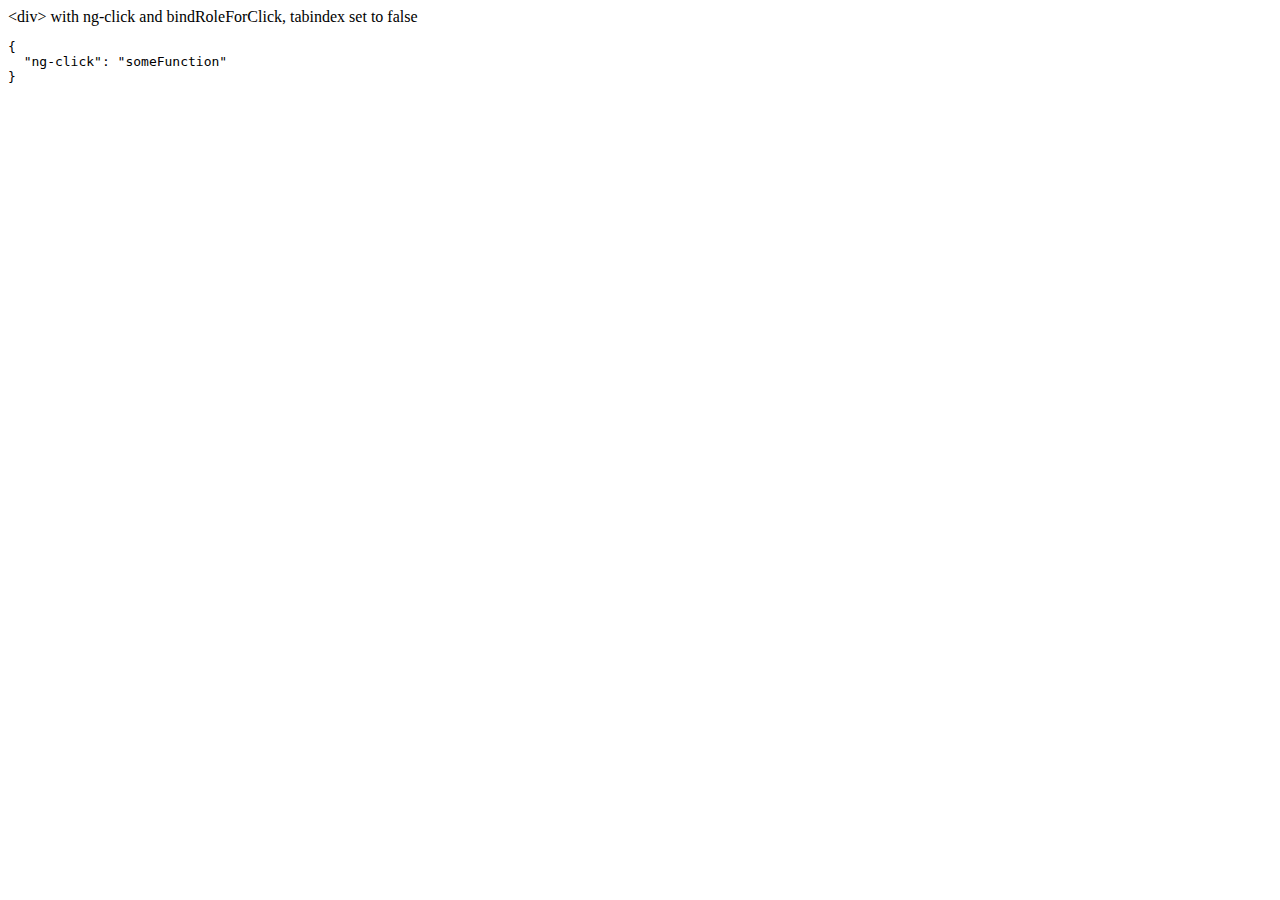
<file: angular/docs/examples/example-accessibility-ng-click/index.html>
<!doctype html>
<html lang="en">
<head>
  <meta charset="UTF-8">
  <title>Example - example-accessibility-ng-click</title>
  

  <script src="../../../angular.min.js"></script>
  <script src="../../../angular-aria.js"></script>
  

  
</head>
<body ng-app="ngAria_ngClickExample">
   <div ng-click="someFunction" show-attrs>
   &lt;div&gt; with ng-click and bindRoleForClick, tabindex set to false
 </div>
<script>
 angular.module('ngAria_ngClickExample', ['ngAria'], function config($ariaProvider) {
   $ariaProvider.config({
     bindRoleForClick: false,
     tabindex: false
   });
 })
 .directive('showAttrs', function() {
   return function(scope, el, attrs) {
     var pre = document.createElement('pre');
     el.after(pre);
     scope.$watch(function() {
       var attrs = {};
       Array.prototype.slice.call(el[0].attributes, 0).forEach(function(item) {
         if (item.name !== 'show-attrs') {
           attrs[item.name] = item.value;
         }
       });
       return attrs;
     }, function(newAttrs, oldAttrs) {
       pre.textContent = JSON.stringify(newAttrs, null, 2);
     }, true);
   }
 });
</script>
</body>
</html>
</file>
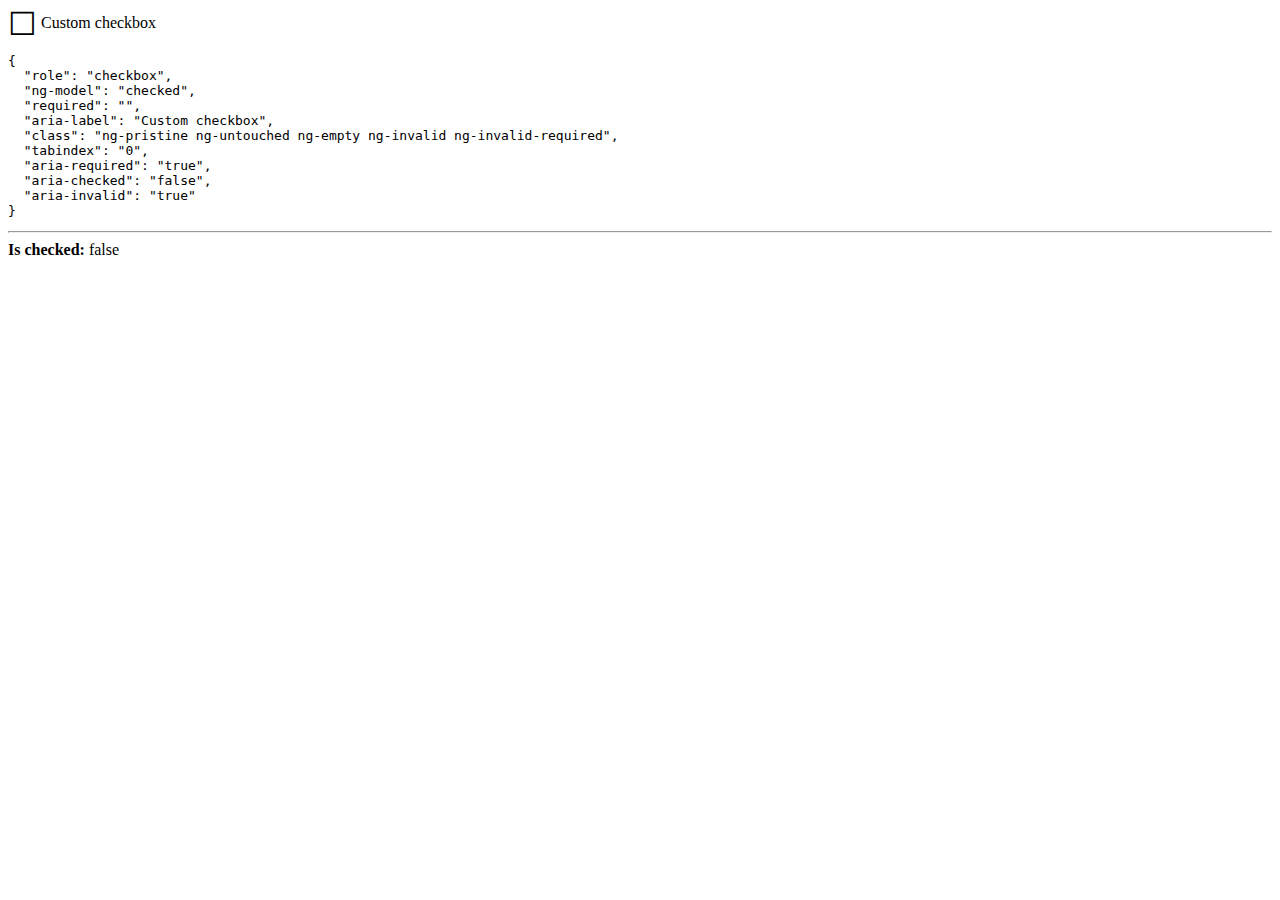
<file: angular/docs/examples/example-accessibility-ng-model/index.html>
<!doctype html>
<html lang="en">
<head>
  <meta charset="UTF-8">
  <title>Example - example-accessibility-ng-model</title>
  <link href="style.css" rel="stylesheet" type="text/css">
  

  <script src="../../../angular.min.js"></script>
  <script src="../../../angular-aria.js"></script>
  <script src="script.js"></script>
  

  
</head>
<body ng-app="ngAria_ngModelExample">
  <form>
  <custom-checkbox role="checkbox" ng-model="checked" required
      aria-label="Custom checkbox" show-attrs>
    Custom checkbox
  </custom-checkbox>
</form>
<hr />
<b>Is checked:</b> {{ !!checked }}
</body>
</html>
</file>
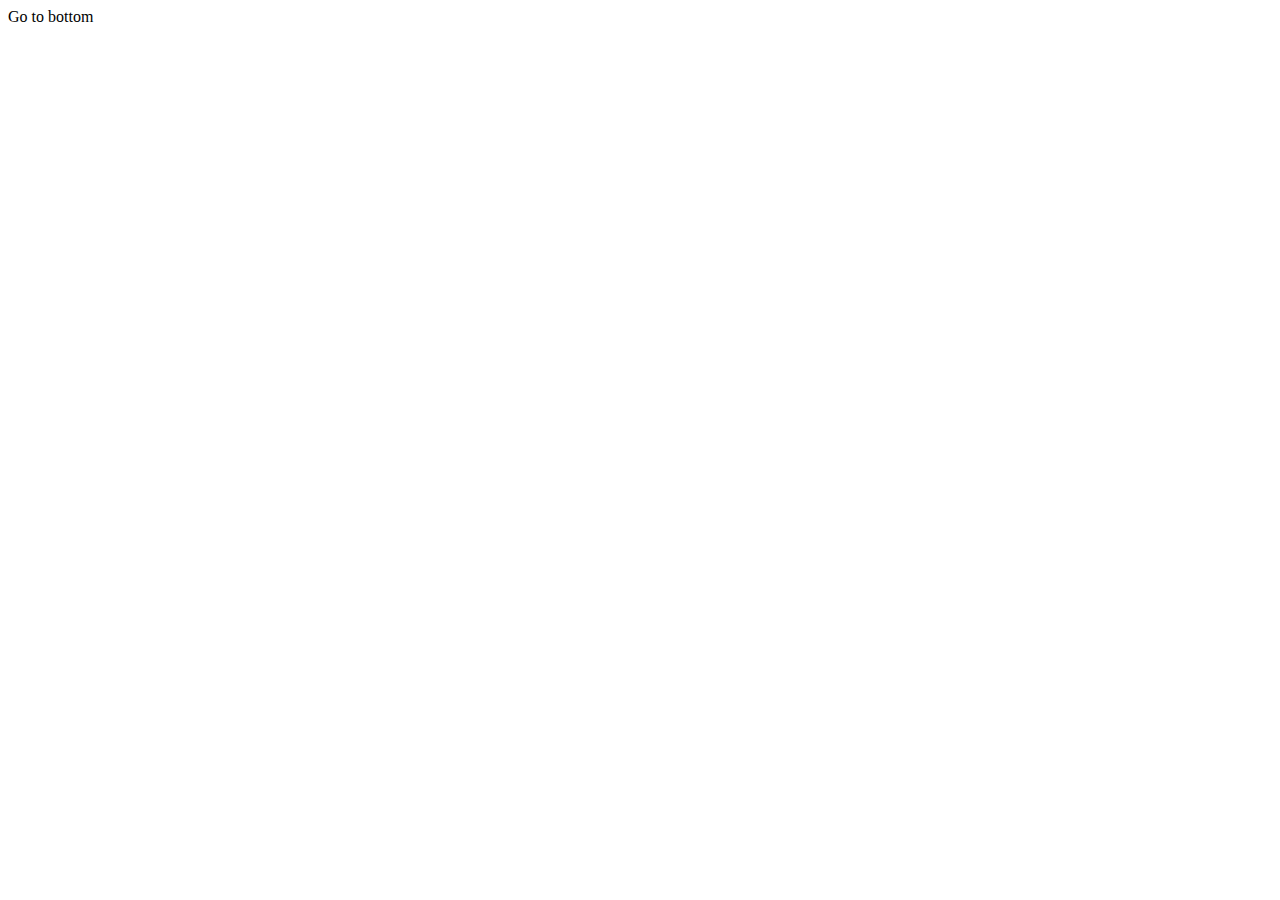
<file: angular/docs/examples/example-anchor-scroll/index.html>
<!doctype html>
<html lang="en">
<head>
  <meta charset="UTF-8">
  <title>Example - example-anchor-scroll</title>
  <link href="style.css" rel="stylesheet" type="text/css">
  

  <script src="../../../angular.min.js"></script>
  <script src="script.js"></script>
  

  
</head>
<body ng-app="anchorScrollExample">
  <div id="scrollArea" ng-controller="ScrollController">
  <a ng-click="gotoBottom()">Go to bottom</a>
  <a id="bottom"></a> You're at the bottom!
</div>
</body>
</html>
</file>
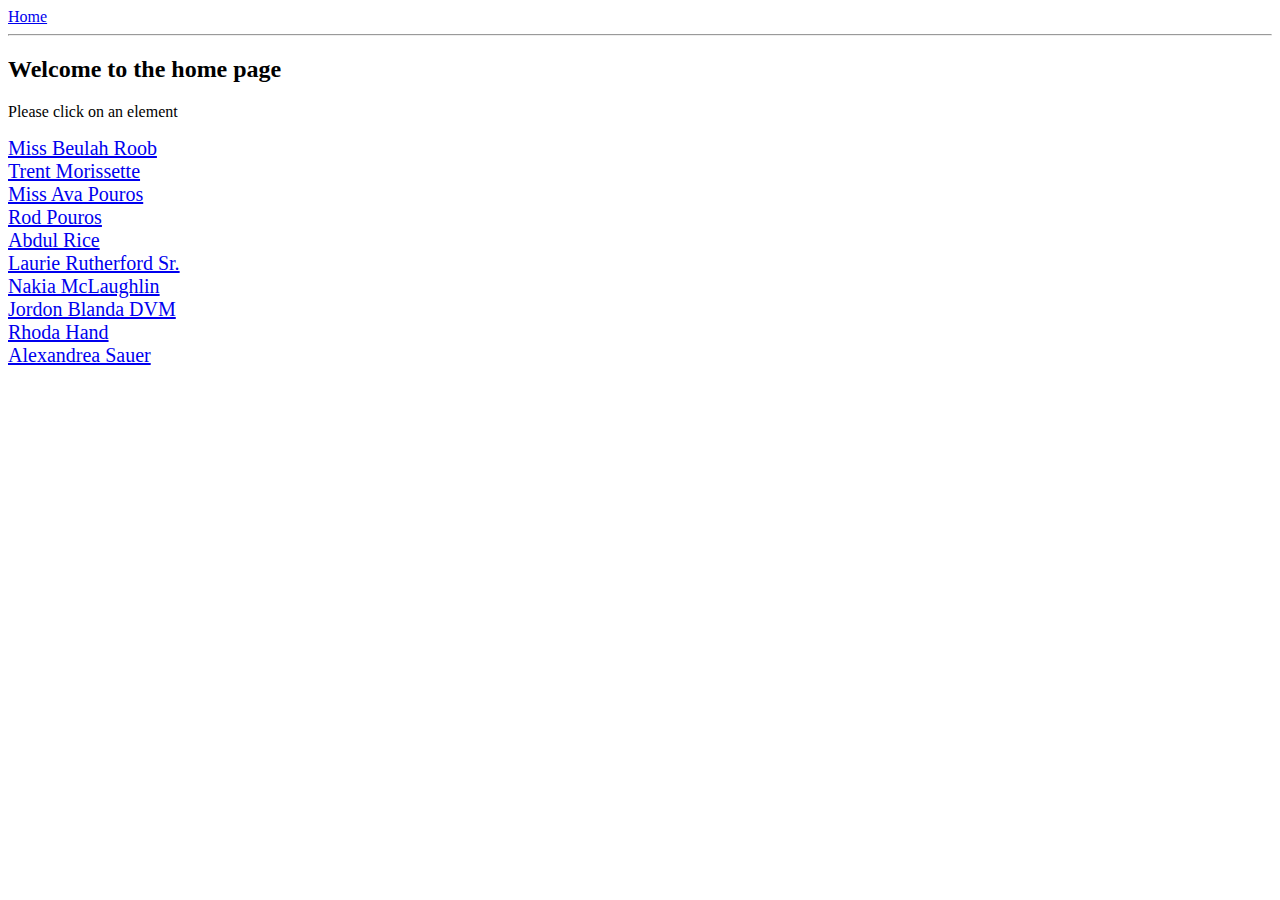
<file: angular/docs/examples/example-anchoringExample/index.html>
<!doctype html>
<html lang="en">
<head>
  <meta charset="UTF-8">
  <title>Example - example-anchoringExample</title>
  <link href="animations.css" rel="stylesheet" type="text/css">
  

  <script src="../../../angular.min.js"></script>
  <script src="../../../angular-animate.js"></script>
  <script src="../../../angular-route.js"></script>
  <script src="script.js"></script>
  

  
</head>
<body ng-app="anchoringExample">
  <a href="#!/">Home</a>
<hr />
<div class="view-container">
  <div ng-view class="view"></div>
</div>
</body>
</html>
</file>
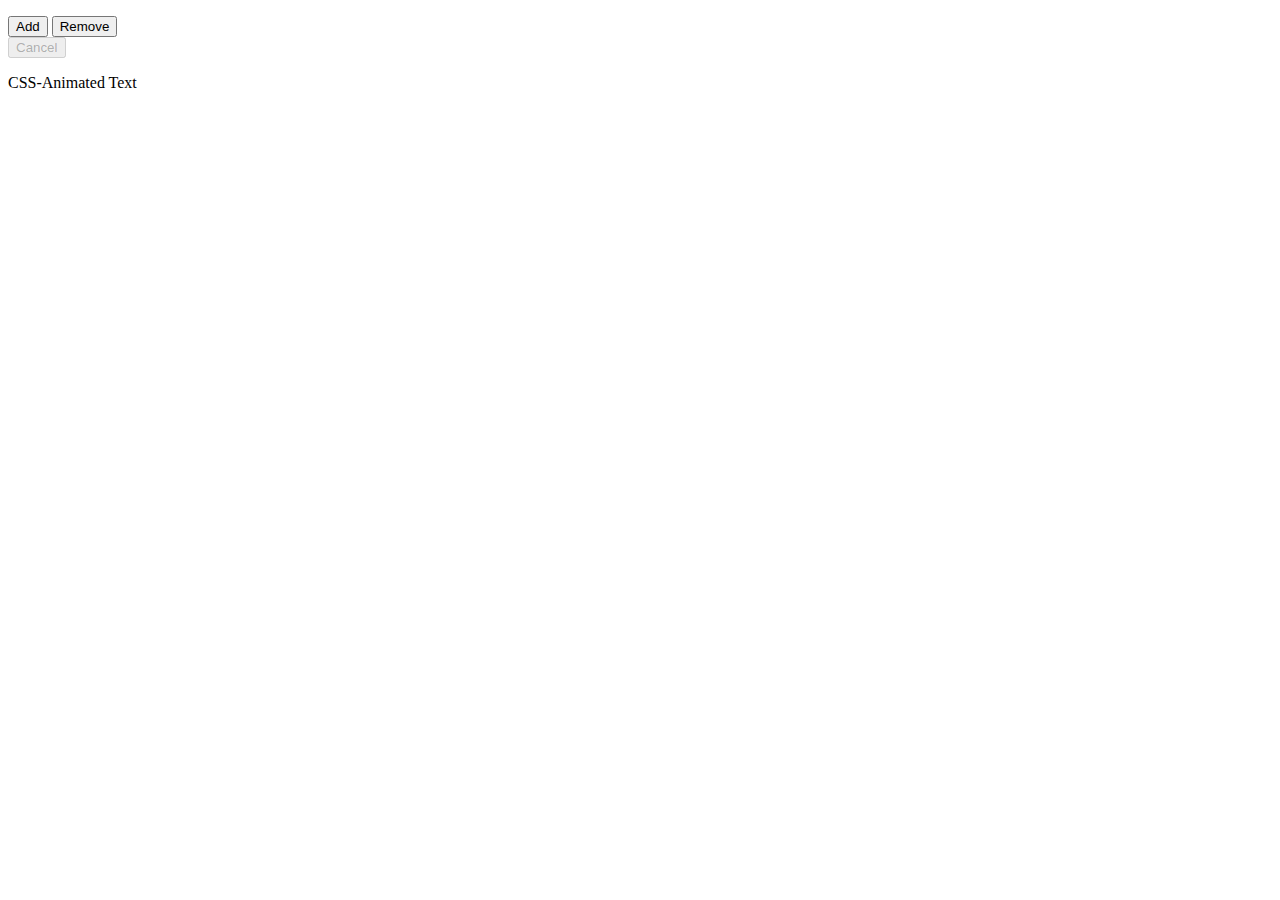
<file: angular/docs/examples/example-animate-cancel/index.html>
<!doctype html>
<html lang="en">
<head>
  <meta charset="UTF-8">
  <title>Example - example-animate-cancel</title>
  <link href="style.css" rel="stylesheet" type="text/css">
  

  <script src="../../../angular.min.js"></script>
  <script src="../../../angular-animate.js"></script>
  <script src="app.js"></script>
  

  
</head>
<body ng-app="animationExample">
  <cancel-example></cancel-example>
</body>
</html>
</file>
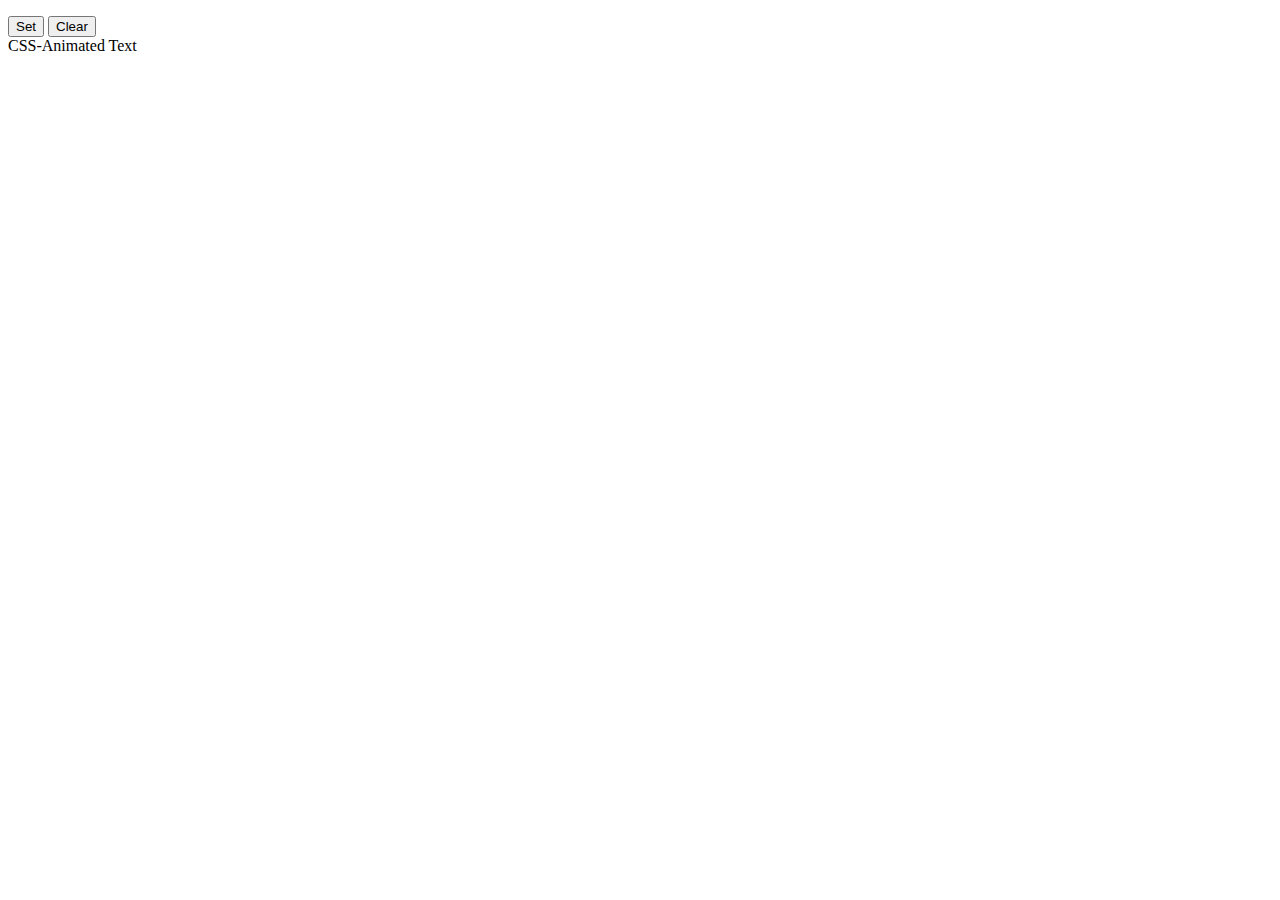
<file: angular/docs/examples/example-animate-css-class/index.html>
<!doctype html>
<html lang="en">
<head>
  <meta charset="UTF-8">
  <title>Example - example-animate-css-class</title>
  <link href="style.css" rel="stylesheet" type="text/css">
  

  <script src="../../../angular.min.js"></script>
  <script src="../../../angular-animate.js"></script>
  

  
</head>
<body ng-app="ngAnimate">
  <p>
  <button ng-click="myCssVar='css-class'">Set</button>
  <button ng-click="myCssVar=''">Clear</button>
  <br>
  <span ng-class="myCssVar">CSS-Animated Text</span>
</p>
</body>
</html>
</file>
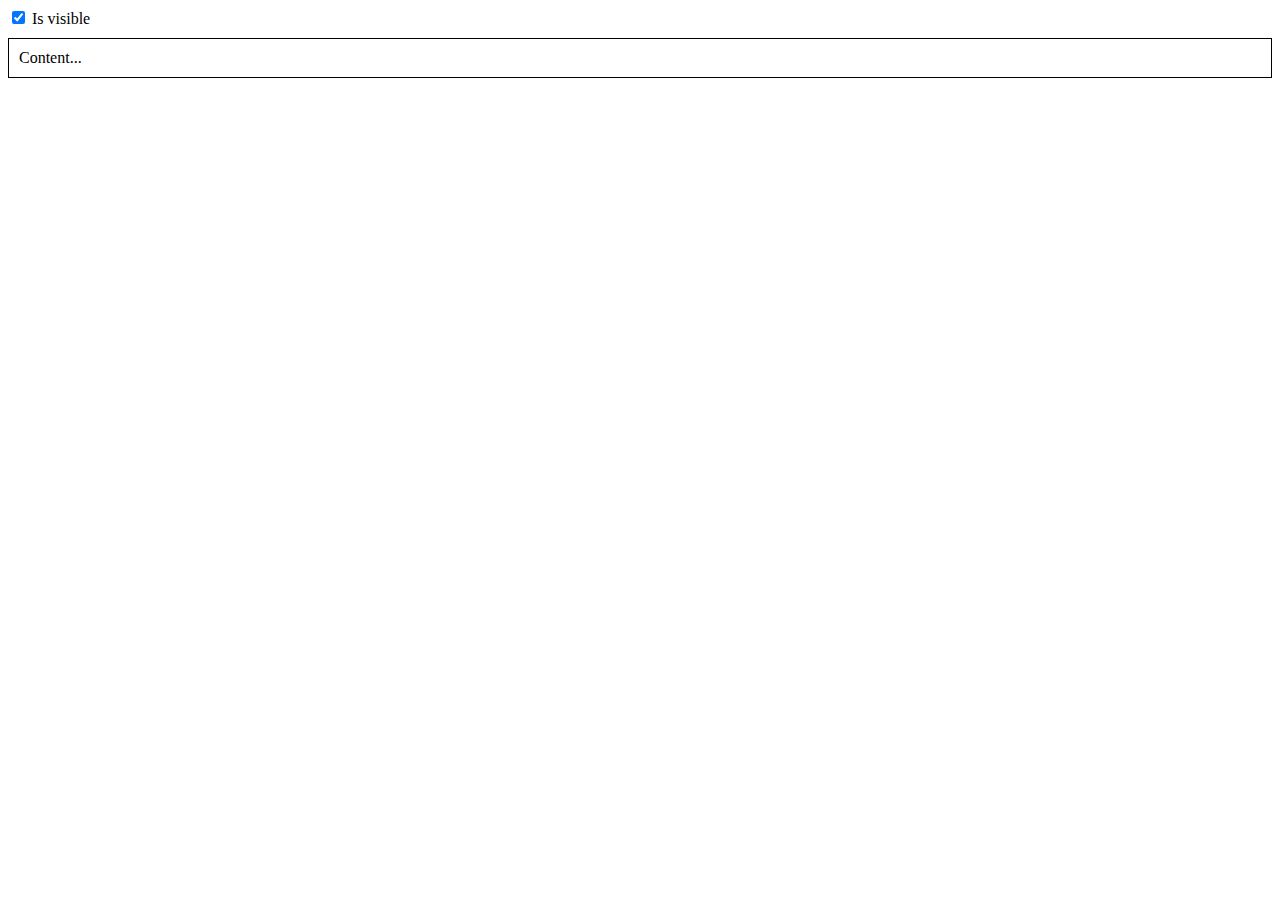
<file: angular/docs/examples/example-animate-ng-show/index.html>
<!doctype html>
<html lang="en">
<head>
  <meta charset="UTF-8">
  <title>Example - example-animate-ng-show</title>
  <link href="animations.css" rel="stylesheet" type="text/css">
  

  <script src="../../../angular.min.js"></script>
  <script src="../../../angular-animate.js"></script>
  

  
</head>
<body ng-app="ngAnimate">
  <div ng-init="checked = true">
  <label>
    <input type="checkbox" ng-model="checked" />
    Is visible
  </label>
  <div class="content-area sample-show-hide" ng-show="checked">
    Content...
  </div>
</div>
</body>
</html>
</file>
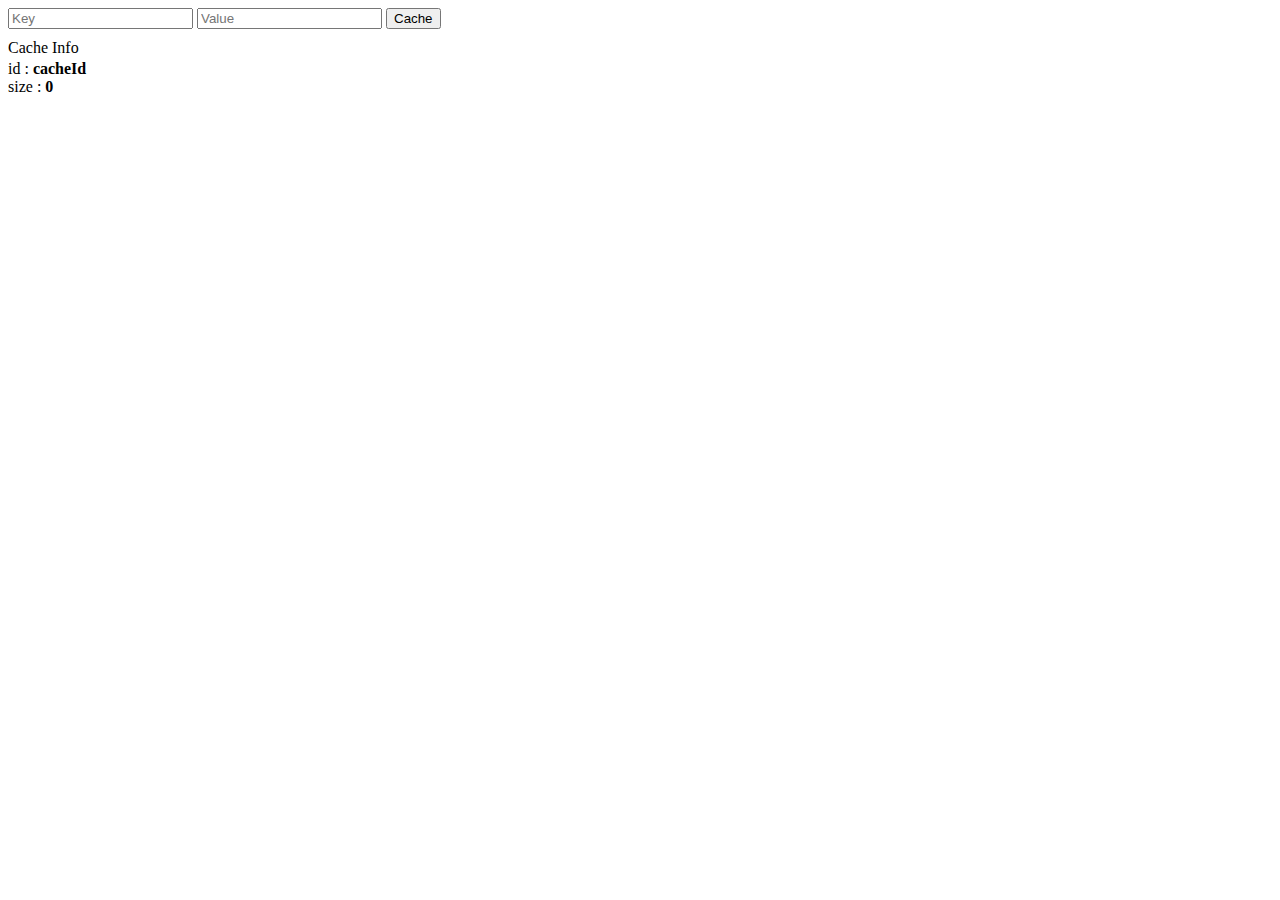
<file: angular/docs/examples/example-cache-factory/index.html>
<!doctype html>
<html lang="en">
<head>
  <meta charset="UTF-8">
  <title>Example - example-cache-factory</title>
  <link href="style.css" rel="stylesheet" type="text/css">
  

  <script src="../../../angular.min.js"></script>
  <script src="script.js"></script>
  

  
</head>
<body ng-app="cacheExampleApp">
  <div ng-controller="CacheController">
  <input ng-model="newCacheKey" placeholder="Key">
  <input ng-model="newCacheValue" placeholder="Value">
  <button ng-click="put(newCacheKey, newCacheValue)">Cache</button>

  <p ng-if="keys.length">Cached Values</p>
  <div ng-repeat="key in keys">
    <span ng-bind="key"></span>
    <span>: </span>
    <b ng-bind="cache.get(key)"></b>
  </div>

  <p>Cache Info</p>
  <div ng-repeat="(key, value) in cache.info()">
    <span ng-bind="key"></span>
    <span>: </span>
    <b ng-bind="value"></b>
  </div>
</div>
</body>
</html>
</file>
<file: angular/docs/examples/example-accessibility-ng-model/style.css>
custom-checkbox {
  cursor: pointer;
  display: inline-block;
}

custom-checkbox .icon:before {
  content: '\2610';
  display: inline-block;
  font-size: 2em;
  line-height: 1;
  speak: none;
  vertical-align: middle;
}

custom-checkbox.checked .icon:before {
  content: '\2611';
}
</file>
<file: angular/docs/examples/example-anchor-scroll/style.css>
#scrollArea {
  height: 280px;
  overflow: auto;
}

#bottom {
  display: block;
  margin-top: 2000px;
}
</file>
<file: angular/docs/examples/example-animate-cancel/style.css>
.red-add, .red-remove {
  transition: all 4s cubic-bezier(0.250, 0.460, 0.450, 0.940);
}

.red,
.red-add.red-add-active {
  color: #FF0000;
  font-size: 40px;
}

.red-remove.red-remove-active {
  font-size: 10px;
  color: black;
}
</file>
<file: angular/docs/examples/example-animate-css-class/style.css>
.css-class-add, .css-class-remove {
  transition: all 0.5s cubic-bezier(0.250, 0.460, 0.450, 0.940);
}

.css-class,
.css-class-add.css-class-add-active {
  color: red;
  font-size: 3em;
}

.css-class-remove.css-class-remove-active {
  font-size: 1em;
  color: black;
}
</file>
<file: angular/docs/examples/example-animate-ng-show/animations.css>
.content-area {
  border: 1px solid black;
  margin-top: 10px;
  padding: 10px;
}

.sample-show-hide {
  transition: all linear 0.5s;
}
.sample-show-hide.ng-hide {
  opacity: 0;
}
</file>
<file: angular/docs/examples/example-cache-factory/style.css>
p {
  margin: 10px 0 3px;
}
</file>
<file: angular/docs/examples/example-anchoringExample/animations.css>
.record {
  display:block;
  font-size:20px;
}
.profile {
  background:black;
  color:white;
  font-size:100px;
}
.view-container {
  position:relative;
}
.view-container > .view.ng-animate {
  position:absolute;
  top:0;
  left:0;
  width:100%;
  min-height:500px;
}
.view.ng-enter, .view.ng-leave,
.record.ng-anchor {
  transition:0.5s linear all;
}
.view.ng-enter {
  transform:translateX(100%);
}
.view.ng-enter.ng-enter-active, .view.ng-leave {
  transform:translateX(0%);
}
.view.ng-leave.ng-leave-active {
  transform:translateX(-100%);
}
.record.ng-anchor-out {
  background:red;
}
</file>
